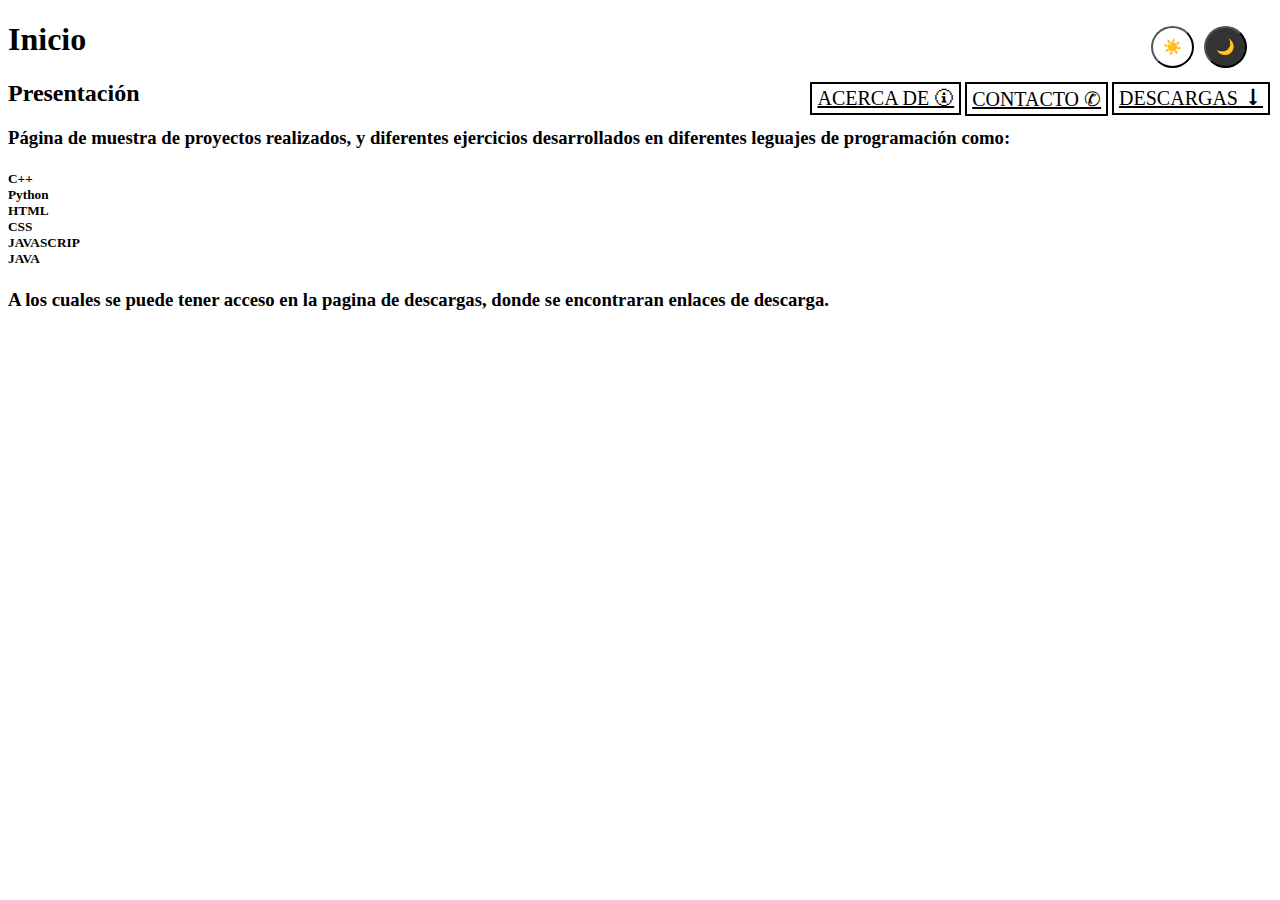
<file: index.html>
<!DOCTYPE html>
<html lang="es">
<head>
	<meta charset="utf-8">
	<meta name="viewport" content="width=device-width, initial-scale=1">
	<title>Portafolio</title>
	<link rel="icon" href="C:\Users\migni\OneDrive\Documents\Portafolio\img\logo.ico" type="image/x-icon">
	<link rel="stylesheet"  href="styles.css">

</head>
<body>
	<div class="theme-toggle">
	    <button id="dark-mode">🌙</button>
	    <button id="light-mode">☀️</button>
    </div>
    	<script src="script.js"></script>

	<header>
		<h1 class="titulo">Inicio</h1>
		<nav class="opnav">
			<a href="descargas.html" class="opc"> DESCARGAS &#129047; </a>
			<a href="contacto.html" class="opc">CONTACTO ✆</a>
			<a href="acerca_de.html" class="opc">ACERCA DE &#x1F6C8;</a>
		</nav>
	</header>
	
	<h2>Presentación</h2>
	<p>
		<h3>Página de muestra de proyectos realizados, y diferentes ejercicios desarrollados en diferentes leguajes de programación como:</h3>
			<h5>
				<li>C++</li>
				<li>Python</li>
				<li>HTML</li>
				<li>CSS</li>
				<li>JAVASCRIP</li>
				<li>JAVA</li>
			</h5>
		<h3>A los cuales se puede tener acceso en la pagina de descargas, donde se encontraran enlaces de descarga.</h3>
		
	</p>
	
	<footer>
		
	</footer>
</body>
</html>
</file>
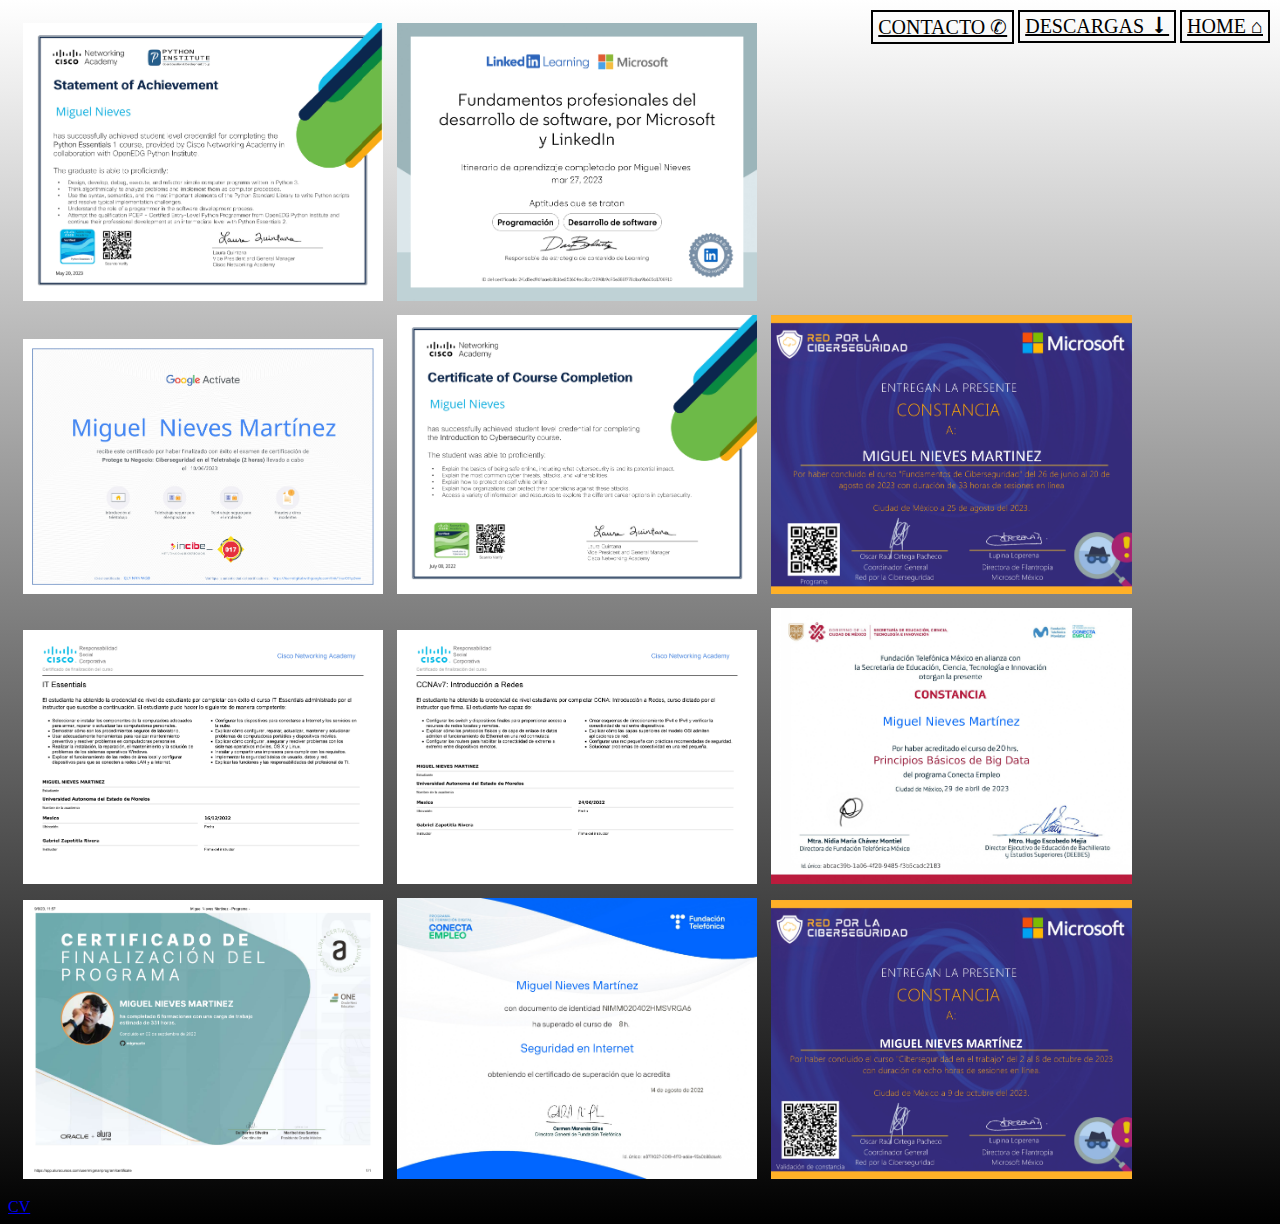
<file: acerca_de.html>
<!DOCTYPE html>
<html>
<head>
	<meta charset="utf-8">
	<meta name="viewport" content="width=device-width, initial-scale=1">
	<link rel="stylesheet"  href="styles.css">
	<title>Acerca de</title>
</head>
<body class="bod">

<header>
	<nav class="opnav">
		<a href="index.html" class="opc">HOME &#8962;</a>
		<a href="descargas.html" class="opc"> DESCARGAS &#129047; </a>
		<a href="contacto.html" class="opc">CONTACTO ✆</a>

	</nav>
</header>


	<div class="contenedor">		
		<img class="imgC" src="cert\python.jpg"> 
		<img class="imgC" src="cert\fundDesaMicr.jpg">
		<img class="imgC" src="cert\google.jpg"> 
		<img class="imgC" src="cert\intrCibSeg.jpg"> 
		<img class="imgC" src="cert\SC900.jpg"> 
		<img class="imgC" src="cert\itEssencial.jpg"> 
		<img class="imgC" src="cert\redes.jpg"> 
		<img class="imgC" src="cert\bigdata.jpg"> 
		<img class="imgC" src="cert\oracle.jpg"> 
		<img class="imgC" src="cert\seguInternet.jpg"> 
		<img class="imgC" src="cert\segtrab.jpg">
	</div>

	<a href="descargas\CV_Miguel.pdf" class="cv">CV</a>


</body>
</html>
</file>
<file: styles.css>
.opc{
	font-size: 20px;
	float: right;
	padding: 3px 5px ;
	margin: 2px;
	border: 2px solid #000000;
	color: #000000;
}

.bod{
	background-image: linear-gradient(to top, #000000, #ffffff);
}
.contenedor{
	padding: 10px;
	width: 95%;
	margin: 10 auto;
}
.imgC{
	margin: 1 1 1 1px;
	width: 30%;
	height: 20%;
	margin: 5px;
	
}

.imgC:hover{
	width: 70%;
	
}
.theme-toggle {
    margin: 20px;
}

button {
    font-size: 15px;
    padding: 10px 10px;
    border-radius: 50%;
    cursor: pointer;
    float: top;
    float: right;
    background-color: transparent;
    margin:5px;
}

#dark-mode {
	background-color: #333;
    color: #fff;


}

#light-mode {
	background-color: #fff;
    color: #333;
}
</file>
